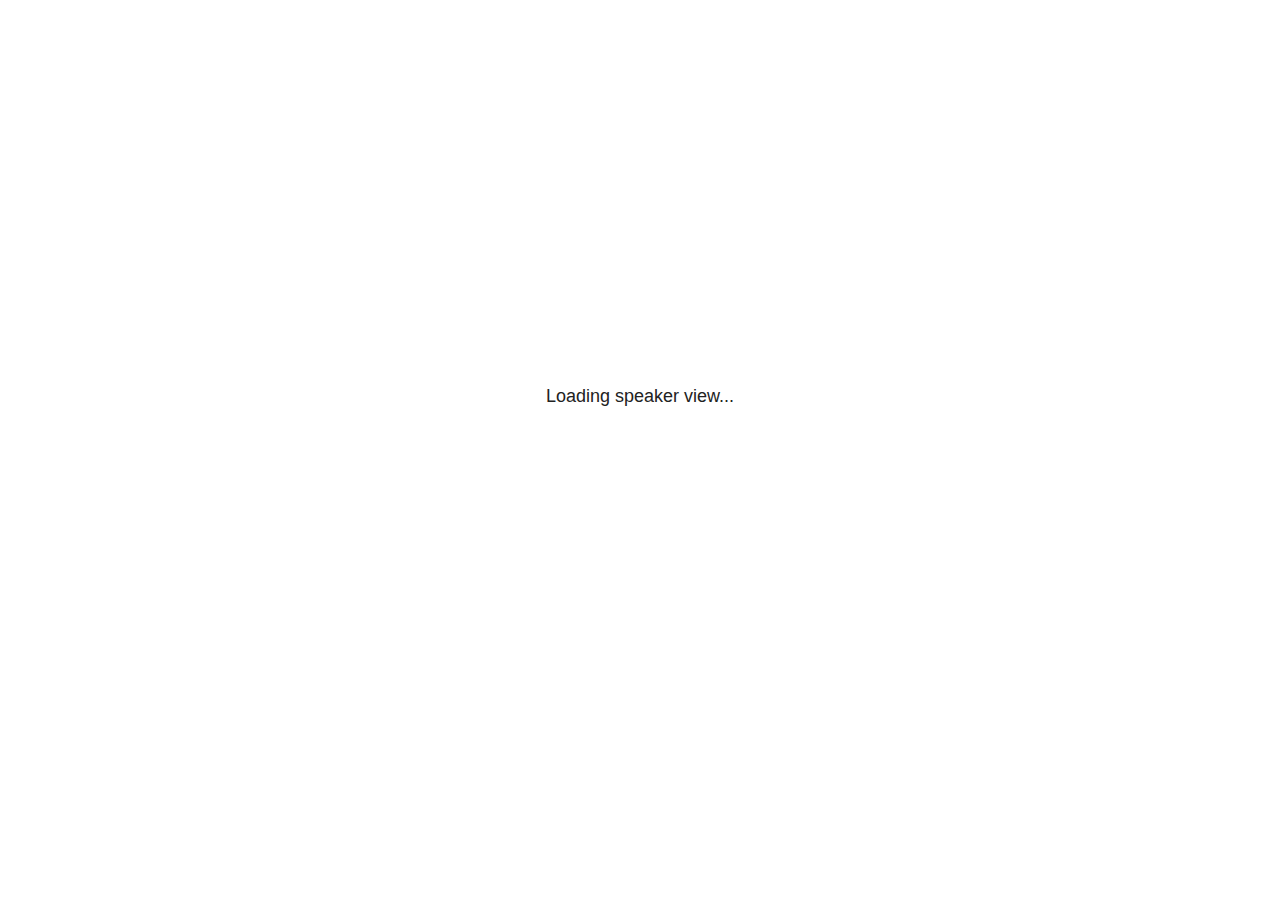
<file: plugin/notes/notes.html>
<!doctype html>
<html lang="en">
	<head>
		<meta charset="utf-8">

		<title>reveal.js - Slide Notes</title>

		<style>
			body {
				font-family: Helvetica;
				font-size: 18px;
			}

			#current-slide,
			#upcoming-slide,
			#speaker-controls {
				padding: 6px;
				box-sizing: border-box;
				-moz-box-sizing: border-box;
			}

			#current-slide iframe,
			#upcoming-slide iframe {
				width: 100%;
				height: 100%;
				border: 1px solid #ddd;
			}

			#current-slide .label,
			#upcoming-slide .label {
				position: absolute;
				top: 10px;
				left: 10px;
				z-index: 2;
			}

			#connection-status {
				position: absolute;
				top: 0;
				left: 0;
				width: 100%;
				height: 100%;
				z-index: 20;
				padding: 30% 20% 20% 20%;
				font-size: 18px;
				color: #222;
				background: #fff;
				text-align: center;
				box-sizing: border-box;
				line-height: 1.4;
			}

			.overlay-element {
				height: 34px;
				line-height: 34px;
				padding: 0 10px;
				text-shadow: none;
				background: rgba( 220, 220, 220, 0.8 );
				color: #222;
				font-size: 14px;
			}

			.overlay-element.interactive:hover {
				background: rgba( 220, 220, 220, 1 );
			}

			#current-slide {
				position: absolute;
				width: 60%;
				height: 100%;
				top: 0;
				left: 0;
				padding-right: 0;
			}

			#upcoming-slide {
				position: absolute;
				width: 40%;
				height: 40%;
				right: 0;
				top: 0;
			}

			/* Speaker controls */
			#speaker-controls {
				position: absolute;
				top: 40%;
				right: 0;
				width: 40%;
				height: 60%;
				overflow: auto;
				font-size: 18px;
			}

				.speaker-controls-time.hidden,
				.speaker-controls-notes.hidden {
					display: none;
				}

				.speaker-controls-time .label,
				.speaker-controls-pace .label,
				.speaker-controls-notes .label {
					text-transform: uppercase;
					font-weight: normal;
					font-size: 0.66em;
					color: #666;
					margin: 0;
				}

				.speaker-controls-time, .speaker-controls-pace {
					border-bottom: 1px solid rgba( 200, 200, 200, 0.5 );
					margin-bottom: 10px;
					padding: 10px 16px;
					padding-bottom: 20px;
					cursor: pointer;
				}

				.speaker-controls-time .reset-button {
					opacity: 0;
					float: right;
					color: #666;
					text-decoration: none;
				}
				.speaker-controls-time:hover .reset-button {
					opacity: 1;
				}

				.speaker-controls-time .timer,
				.speaker-controls-time .clock {
					width: 50%;
				}

				.speaker-controls-time .timer,
				.speaker-controls-time .clock,
				.speaker-controls-time .pacing .hours-value,
				.speaker-controls-time .pacing .minutes-value,
				.speaker-controls-time .pacing .seconds-value {
					font-size: 1.9em;
				}

				.speaker-controls-time .timer {
					float: left;
				}

				.speaker-controls-time .clock {
					float: right;
					text-align: right;
				}

				.speaker-controls-time span.mute {
					opacity: 0.3;
				}

				.speaker-controls-time .pacing-title {
					margin-top: 5px;
				}

				.speaker-controls-time .pacing.ahead {
					color: blue;
				}

				.speaker-controls-time .pacing.on-track {
					color: green;
				}

				.speaker-controls-time .pacing.behind {
					color: red;
				}

				.speaker-controls-notes {
					padding: 10px 16px;
				}

				.speaker-controls-notes .value {
					margin-top: 5px;
					line-height: 1.4;
					font-size: 1.2em;
				}

			/* Layout selector */
			#speaker-layout {
				position: absolute;
				top: 10px;
				right: 10px;
				color: #222;
				z-index: 10;
			}
				#speaker-layout select {
					position: absolute;
					width: 100%;
					height: 100%;
					top: 0;
					left: 0;
					border: 0;
					box-shadow: 0;
					cursor: pointer;
					opacity: 0;

					font-size: 1em;
					background-color: transparent;

					-moz-appearance: none;
					-webkit-appearance: none;
					-webkit-tap-highlight-color: rgba(0, 0, 0, 0);
				}

				#speaker-layout select:focus {
					outline: none;
					box-shadow: none;
				}

			.clear {
				clear: both;
			}

			/* Speaker layout: Wide */
			body[data-speaker-layout="wide"] #current-slide,
			body[data-speaker-layout="wide"] #upcoming-slide {
				width: 50%;
				height: 45%;
				padding: 6px;
			}

			body[data-speaker-layout="wide"] #current-slide {
				top: 0;
				left: 0;
			}

			body[data-speaker-layout="wide"] #upcoming-slide {
				top: 0;
				left: 50%;
			}

			body[data-speaker-layout="wide"] #speaker-controls {
				top: 45%;
				left: 0;
				width: 100%;
				height: 50%;
				font-size: 1.25em;
			}

			/* Speaker layout: Tall */
			body[data-speaker-layout="tall"] #current-slide,
			body[data-speaker-layout="tall"] #upcoming-slide {
				width: 45%;
				height: 50%;
				padding: 6px;
			}

			body[data-speaker-layout="tall"] #current-slide {
				top: 0;
				left: 0;
			}

			body[data-speaker-layout="tall"] #upcoming-slide {
				top: 50%;
				left: 0;
			}

			body[data-speaker-layout="tall"] #speaker-controls {
				padding-top: 40px;
				top: 0;
				left: 45%;
				width: 55%;
				height: 100%;
				font-size: 1.25em;
			}

			/* Speaker layout: Notes only */
			body[data-speaker-layout="notes-only"] #current-slide,
			body[data-speaker-layout="notes-only"] #upcoming-slide {
				display: none;
			}

			body[data-speaker-layout="notes-only"] #speaker-controls {
				padding-top: 40px;
				top: 0;
				left: 0;
				width: 100%;
				height: 100%;
				font-size: 1.25em;
			}

			@media screen and (max-width: 1080px) {
				body[data-speaker-layout="default"] #speaker-controls {
					font-size: 16px;
				}
			}

			@media screen and (max-width: 900px) {
				body[data-speaker-layout="default"] #speaker-controls {
					font-size: 14px;
				}
			}

			@media screen and (max-width: 800px) {
				body[data-speaker-layout="default"] #speaker-controls {
					font-size: 12px;
				}
			}

		</style>
	</head>

	<body>

		<div id="connection-status">Loading speaker view...</div>

		<div id="current-slide"></div>
		<div id="upcoming-slide"><span class="overlay-element label">Upcoming</span></div>
		<div id="speaker-controls">
			<div class="speaker-controls-time">
				<h4 class="label">Time <span class="reset-button">Click to Reset</span></h4>
				<div class="clock">
					<span class="clock-value">0:00 AM</span>
				</div>
				<div class="timer">
					<span class="hours-value">00</span><span class="minutes-value">:00</span><span class="seconds-value">:00</span>
				</div>
				<div class="clear"></div>

				<h4 class="label pacing-title" style="display: none">Pacing – Time to finish current slide</h4>
				<div class="pacing" style="display: none">
					<span class="hours-value">00</span><span class="minutes-value">:00</span><span class="seconds-value">:00</span>
				</div>
			</div>

			<div class="speaker-controls-notes hidden">
				<h4 class="label">Notes</h4>
				<div class="value"></div>
			</div>
		</div>
		<div id="speaker-layout" class="overlay-element interactive">
			<span class="speaker-layout-label"></span>
			<select class="speaker-layout-dropdown"></select>
		</div>

		<script src="../../plugin/markdown/marked.js"></script>
		<script>

			(function() {

				var notes,
					notesValue,
					currentState,
					currentSlide,
					upcomingSlide,
					layoutLabel,
					layoutDropdown,
					pendingCalls = {},
					lastRevealApiCallId = 0,
					connected = false;

				var SPEAKER_LAYOUTS = {
					'default': 'Default',
					'wide': 'Wide',
					'tall': 'Tall',
					'notes-only': 'Notes only'
				};

				setupLayout();

				var connectionStatus = document.querySelector( '#connection-status' );
				var connectionTimeout = setTimeout( function() {
					connectionStatus.innerHTML = 'Error connecting to main window.<br>Please try closing and reopening the speaker view.';
				}, 5000 );

				window.addEventListener( 'message', function( event ) {

					clearTimeout( connectionTimeout );
					connectionStatus.style.display = 'none';

					var data = JSON.parse( event.data );

					// The overview mode is only useful to the reveal.js instance
					// where navigation occurs so we don't sync it
					if( data.state ) delete data.state.overview;

					// Messages sent by the notes plugin inside of the main window
					if( data && data.namespace === 'reveal-notes' ) {
						if( data.type === 'connect' ) {
							handleConnectMessage( data );
						}
						else if( data.type === 'state' ) {
							handleStateMessage( data );
						}
						else if( data.type === 'return' ) {
							pendingCalls[data.callId](data.result);
							delete pendingCalls[data.callId];
						}
					}
					// Messages sent by the reveal.js inside of the current slide preview
					else if( data && data.namespace === 'reveal' ) {
						if( /ready/.test( data.eventName ) ) {
							// Send a message back to notify that the handshake is complete
							window.opener.postMessage( JSON.stringify({ namespace: 'reveal-notes', type: 'connected'} ), '*' );
						}
						else if( /slidechanged|fragmentshown|fragmenthidden|paused|resumed/.test( data.eventName ) && currentState !== JSON.stringify( data.state ) ) {

							window.opener.postMessage( JSON.stringify({ method: 'setState', args: [ data.state ]} ), '*' );

						}
					}

				} );

				/**
				 * Asynchronously calls the Reveal.js API of the main frame.
				 */
				function callRevealApi( methodName, methodArguments, callback ) {

					var callId = ++lastRevealApiCallId;
					pendingCalls[callId] = callback;
					window.opener.postMessage( JSON.stringify( {
						namespace: 'reveal-notes',
						type: 'call',
						callId: callId,
						methodName: methodName,
						arguments: methodArguments
					} ), '*' );

				}

				/**
				 * Called when the main window is trying to establish a
				 * connection.
				 */
				function handleConnectMessage( data ) {

					if( connected === false ) {
						connected = true;

						setupIframes( data );
						setupKeyboard();
						setupNotes();
						setupTimer();
					}

				}

				/**
				 * Called when the main window sends an updated state.
				 */
				function handleStateMessage( data ) {

					// Store the most recently set state to avoid circular loops
					// applying the same state
					currentState = JSON.stringify( data.state );

					// No need for updating the notes in case of fragment changes
					if ( data.notes ) {
						notes.classList.remove( 'hidden' );
						notesValue.style.whiteSpace = data.whitespace;
						if( data.markdown ) {
							notesValue.innerHTML = marked( data.notes );
						}
						else {
							notesValue.innerHTML = data.notes;
						}
					}
					else {
						notes.classList.add( 'hidden' );
					}

					// Update the note slides
					currentSlide.contentWindow.postMessage( JSON.stringify({ method: 'setState', args: [ data.state ] }), '*' );
					upcomingSlide.contentWindow.postMessage( JSON.stringify({ method: 'setState', args: [ data.state ] }), '*' );
					upcomingSlide.contentWindow.postMessage( JSON.stringify({ method: 'next' }), '*' );

				}

				// Limit to max one state update per X ms
				handleStateMessage = debounce( handleStateMessage, 200 );

				/**
				 * Forward keyboard events to the current slide window.
				 * This enables keyboard events to work even if focus
				 * isn't set on the current slide iframe.
				 *
				 * Block F5 default handling, it reloads and disconnects
				 * the speaker notes window.
				 */
				function setupKeyboard() {

					document.addEventListener( 'keydown', function( event ) {
						if( event.keyCode === 116 || ( event.metaKey && event.keyCode === 82 ) ) {
							event.preventDefault();
							return false;
						}
						currentSlide.contentWindow.postMessage( JSON.stringify({ method: 'triggerKey', args: [ event.keyCode ] }), '*' );
					} );

				}

				/**
				 * Creates the preview iframes.
				 */
				function setupIframes( data ) {

					var params = [
						'receiver',
						'progress=false',
						'history=false',
						'transition=none',
						'autoSlide=0',
						'backgroundTransition=none'
					].join( '&' );

					var urlSeparator = /\?/.test(data.url) ? '&' : '?';
					var hash = '#/' + data.state.indexh + '/' + data.state.indexv;
					var currentURL = data.url + urlSeparator + params + '&postMessageEvents=true' + hash;
					var upcomingURL = data.url + urlSeparator + params + '&controls=false' + hash;

					currentSlide = document.createElement( 'iframe' );
					currentSlide.setAttribute( 'width', 1280 );
					currentSlide.setAttribute( 'height', 1024 );
					currentSlide.setAttribute( 'src', currentURL );
					document.querySelector( '#current-slide' ).appendChild( currentSlide );

					upcomingSlide = document.createElement( 'iframe' );
					upcomingSlide.setAttribute( 'width', 640 );
					upcomingSlide.setAttribute( 'height', 512 );
					upcomingSlide.setAttribute( 'src', upcomingURL );
					document.querySelector( '#upcoming-slide' ).appendChild( upcomingSlide );

				}

				/**
				 * Setup the notes UI.
				 */
				function setupNotes() {

					notes = document.querySelector( '.speaker-controls-notes' );
					notesValue = document.querySelector( '.speaker-controls-notes .value' );

				}

				function getTimings( callback ) {

					callRevealApi( 'getSlidesAttributes', [], function ( slideAttributes ) {
						callRevealApi( 'getConfig', [], function ( config ) {
							var totalTime = config.totalTime;
							var minTimePerSlide = config.minimumTimePerSlide || 0;
							var defaultTiming = config.defaultTiming;
							if ((defaultTiming == null) && (totalTime == null)) {
								callback(null);
								return;
							}
							// Setting totalTime overrides defaultTiming
							if (totalTime) {
								defaultTiming = 0;
							}
							var timings = [];
							for ( var i in slideAttributes ) {
								var slide = slideAttributes[ i ];
								var timing = defaultTiming;
								if( slide.hasOwnProperty( 'data-timing' )) {
									var t = slide[ 'data-timing' ];
									timing = parseInt(t);
									if( isNaN(timing) ) {
										console.warn("Could not parse timing '" + t + "' of slide " + i + "; using default of " + defaultTiming);
										timing = defaultTiming;
									}
								}
								timings.push(timing);
							}
							if ( totalTime ) {
								// After we've allocated time to individual slides, we summarize it and
								// subtract it from the total time
								var remainingTime = totalTime - timings.reduce( function(a, b) { return a + b; }, 0 );
								// The remaining time is divided by the number of slides that have 0 seconds
								// allocated at the moment, giving the average time-per-slide on the remaining slides
								var remainingSlides = (timings.filter( function(x) { return x == 0 }) ).length
								var timePerSlide = Math.round( remainingTime / remainingSlides, 0 )
								// And now we replace every zero-value timing with that average
								timings = timings.map( function(x) { return (x==0 ? timePerSlide : x) } );
							}
							var slidesUnderMinimum = timings.filter( function(x) { return (x < minTimePerSlide) } ).length
							if ( slidesUnderMinimum ) {
								message = "The pacing time for " + slidesUnderMinimum + " slide(s) is under the configured minimum of " + minTimePerSlide + " seconds. Check the data-timing attribute on individual slides, or consider increasing the totalTime or minimumTimePerSlide configuration options (or removing some slides).";
								alert(message);
							}
							callback( timings );
						} );
					} );

				}

				/**
				 * Return the number of seconds allocated for presenting
				 * all slides up to and including this one.
				 */
				function getTimeAllocated( timings, callback ) {

					callRevealApi( 'getSlidePastCount', [], function ( currentSlide ) {
						var allocated = 0;
						for (var i in timings.slice(0, currentSlide + 1)) {
							allocated += timings[i];
						}
						callback( allocated );
					} );

				}

				/**
				 * Create the timer and clock and start updating them
				 * at an interval.
				 */
				function setupTimer() {

					var start = new Date(),
					timeEl = document.querySelector( '.speaker-controls-time' ),
					clockEl = timeEl.querySelector( '.clock-value' ),
					hoursEl = timeEl.querySelector( '.hours-value' ),
					minutesEl = timeEl.querySelector( '.minutes-value' ),
					secondsEl = timeEl.querySelector( '.seconds-value' ),
					pacingTitleEl = timeEl.querySelector( '.pacing-title' ),
					pacingEl = timeEl.querySelector( '.pacing' ),
					pacingHoursEl = pacingEl.querySelector( '.hours-value' ),
					pacingMinutesEl = pacingEl.querySelector( '.minutes-value' ),
					pacingSecondsEl = pacingEl.querySelector( '.seconds-value' );

					var timings = null;
					getTimings( function ( _timings ) {

						timings = _timings;
						if (_timings !== null) {
							pacingTitleEl.style.removeProperty('display');
							pacingEl.style.removeProperty('display');
						}

						// Update once directly
						_updateTimer();

						// Then update every second
						setInterval( _updateTimer, 1000 );

					} );


					function _resetTimer() {

						if (timings == null) {
							start = new Date();
							_updateTimer();
						}
						else {
							// Reset timer to beginning of current slide
							getTimeAllocated( timings, function ( slideEndTimingSeconds ) {
								var slideEndTiming = slideEndTimingSeconds * 1000;
								callRevealApi( 'getSlidePastCount', [], function ( currentSlide ) {
									var currentSlideTiming = timings[currentSlide] * 1000;
									var previousSlidesTiming = slideEndTiming - currentSlideTiming;
									var now = new Date();
									start = new Date(now.getTime() - previousSlidesTiming);
									_updateTimer();
								} );
							} );
						}

					}

					timeEl.addEventListener( 'click', function() {
						_resetTimer();
						return false;
					} );

					function _displayTime( hrEl, minEl, secEl, time) {

						var sign = Math.sign(time) == -1 ? "-" : "";
						time = Math.abs(Math.round(time / 1000));
						var seconds = time % 60;
						var minutes = Math.floor( time / 60 ) % 60 ;
						var hours = Math.floor( time / ( 60 * 60 )) ;
						hrEl.innerHTML = sign + zeroPadInteger( hours );
						if (hours == 0) {
							hrEl.classList.add( 'mute' );
						}
						else {
							hrEl.classList.remove( 'mute' );
						}
						minEl.innerHTML = ':' + zeroPadInteger( minutes );
						if (hours == 0 && minutes == 0) {
							minEl.classList.add( 'mute' );
						}
						else {
							minEl.classList.remove( 'mute' );
						}
						secEl.innerHTML = ':' + zeroPadInteger( seconds );
					}

					function _updateTimer() {

						var diff, hours, minutes, seconds,
						now = new Date();

						diff = now.getTime() - start.getTime();

						clockEl.innerHTML = now.toLocaleTimeString( 'en-US', { hour12: true, hour: '2-digit', minute:'2-digit' } );
						_displayTime( hoursEl, minutesEl, secondsEl, diff );
						if (timings !== null) {
							_updatePacing(diff);
						}

					}

					function _updatePacing(diff) {

						getTimeAllocated( timings, function ( slideEndTimingSeconds ) {
							var slideEndTiming = slideEndTimingSeconds * 1000;

							callRevealApi( 'getSlidePastCount', [], function ( currentSlide ) {
								var currentSlideTiming = timings[currentSlide] * 1000;
								var timeLeftCurrentSlide = slideEndTiming - diff;
								if (timeLeftCurrentSlide < 0) {
									pacingEl.className = 'pacing behind';
								}
								else if (timeLeftCurrentSlide < currentSlideTiming) {
									pacingEl.className = 'pacing on-track';
								}
								else {
									pacingEl.className = 'pacing ahead';
								}
								_displayTime( pacingHoursEl, pacingMinutesEl, pacingSecondsEl, timeLeftCurrentSlide );
							} );
						} );
					}

				}

				/**
				 * Sets up the speaker view layout and layout selector.
				 */
				function setupLayout() {

					layoutDropdown = document.querySelector( '.speaker-layout-dropdown' );
					layoutLabel = document.querySelector( '.speaker-layout-label' );

					// Render the list of available layouts
					for( var id in SPEAKER_LAYOUTS ) {
						var option = document.createElement( 'option' );
						option.setAttribute( 'value', id );
						option.textContent = SPEAKER_LAYOUTS[ id ];
						layoutDropdown.appendChild( option );
					}

					// Monitor the dropdown for changes
					layoutDropdown.addEventListener( 'change', function( event ) {

						setLayout( layoutDropdown.value );

					}, false );

					// Restore any currently persisted layout
					setLayout( getLayout() );

				}

				/**
				 * Sets a new speaker view layout. The layout is persisted
				 * in local storage.
				 */
				function setLayout( value ) {

					var title = SPEAKER_LAYOUTS[ value ];

					layoutLabel.innerHTML = 'Layout' + ( title ? ( ': ' + title ) : '' );
					layoutDropdown.value = value;

					document.body.setAttribute( 'data-speaker-layout', value );

					// Persist locally
					if( supportsLocalStorage() ) {
						window.localStorage.setItem( 'reveal-speaker-layout', value );
					}

				}

				/**
				 * Returns the ID of the most recently set speaker layout
				 * or our default layout if none has been set.
				 */
				function getLayout() {

					if( supportsLocalStorage() ) {
						var layout = window.localStorage.getItem( 'reveal-speaker-layout' );
						if( layout ) {
							return layout;
						}
					}

					// Default to the first record in the layouts hash
					for( var id in SPEAKER_LAYOUTS ) {
						return id;
					}

				}

				function supportsLocalStorage() {

					try {
						localStorage.setItem('test', 'test');
						localStorage.removeItem('test');
						return true;
					}
					catch( e ) {
						return false;
					}

				}

				function zeroPadInteger( num ) {

					var str = '00' + parseInt( num );
					return str.substring( str.length - 2 );

				}

				/**
				 * Limits the frequency at which a function can be called.
				 */
				function debounce( fn, ms ) {

					var lastTime = 0,
						timeout;

					return function() {

						var args = arguments;
						var context = this;

						clearTimeout( timeout );

						var timeSinceLastCall = Date.now() - lastTime;
						if( timeSinceLastCall > ms ) {
							fn.apply( context, args );
							lastTime = Date.now();
						}
						else {
							timeout = setTimeout( function() {
								fn.apply( context, args );
								lastTime = Date.now();
							}, ms - timeSinceLastCall );
						}

					}

				}

			})();

		</script>
	</body>
</html>
</file>
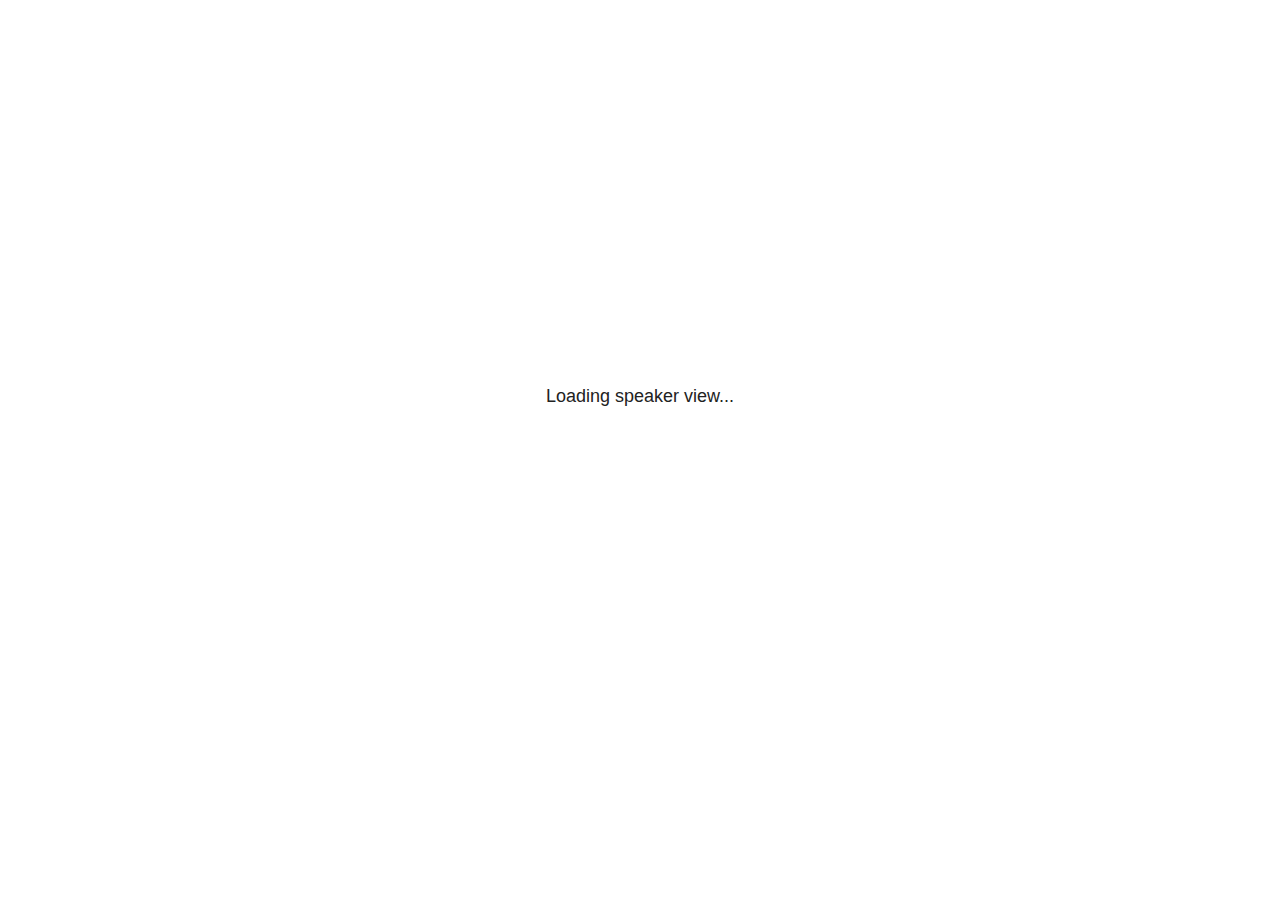
<file: t1/plugin/notes/speaker-view.html>
<html lang="en">
	<head>
		<meta charset="utf-8">

		<title>reveal.js - Speaker View</title>

		<style>
			body {
				font-family: Helvetica;
				font-size: 18px;
			}

			#current-slide,
			#upcoming-slide,
			#speaker-controls {
				padding: 6px;
				box-sizing: border-box;
				-moz-box-sizing: border-box;
			}

			#current-slide iframe,
			#upcoming-slide iframe {
				width: 100%;
				height: 100%;
				border: 1px solid #ddd;
			}

			#current-slide .label,
			#upcoming-slide .label {
				position: absolute;
				top: 10px;
				left: 10px;
				z-index: 2;
			}

			#connection-status {
				position: absolute;
				top: 0;
				left: 0;
				width: 100%;
				height: 100%;
				z-index: 20;
				padding: 30% 20% 20% 20%;
				font-size: 18px;
				color: #222;
				background: #fff;
				text-align: center;
				box-sizing: border-box;
				line-height: 1.4;
			}

			.overlay-element {
				height: 34px;
				line-height: 34px;
				padding: 0 10px;
				text-shadow: none;
				background: rgba( 220, 220, 220, 0.8 );
				color: #222;
				font-size: 14px;
			}

			.overlay-element.interactive:hover {
				background: rgba( 220, 220, 220, 1 );
			}

			#current-slide {
				position: absolute;
				width: 60%;
				height: 100%;
				top: 0;
				left: 0;
				padding-right: 0;
			}

			#upcoming-slide {
				position: absolute;
				width: 40%;
				height: 40%;
				right: 0;
				top: 0;
			}

			/* Speaker controls */
			#speaker-controls {
				position: absolute;
				top: 40%;
				right: 0;
				width: 40%;
				height: 60%;
				overflow: auto;
				font-size: 18px;
			}

				.speaker-controls-time.hidden,
				.speaker-controls-notes.hidden {
					display: none;
				}

				.speaker-controls-time .label,
				.speaker-controls-pace .label,
				.speaker-controls-notes .label {
					text-transform: uppercase;
					font-weight: normal;
					font-size: 0.66em;
					color: #666;
					margin: 0;
				}

				.speaker-controls-time, .speaker-controls-pace {
					border-bottom: 1px solid rgba( 200, 200, 200, 0.5 );
					margin-bottom: 10px;
					padding: 10px 16px;
					padding-bottom: 20px;
					cursor: pointer;
				}

				.speaker-controls-time .reset-button {
					opacity: 0;
					float: right;
					color: #666;
					text-decoration: none;
				}
				.speaker-controls-time:hover .reset-button {
					opacity: 1;
				}

				.speaker-controls-time .timer,
				.speaker-controls-time .clock {
					width: 50%;
				}

				.speaker-controls-time .timer,
				.speaker-controls-time .clock,
				.speaker-controls-time .pacing .hours-value,
				.speaker-controls-time .pacing .minutes-value,
				.speaker-controls-time .pacing .seconds-value {
					font-size: 1.9em;
				}

				.speaker-controls-time .timer {
					float: left;
				}

				.speaker-controls-time .clock {
					float: right;
					text-align: right;
				}

				.speaker-controls-time span.mute {
					opacity: 0.3;
				}

				.speaker-controls-time .pacing-title {
					margin-top: 5px;
				}

				.speaker-controls-time .pacing.ahead {
					color: blue;
				}

				.speaker-controls-time .pacing.on-track {
					color: green;
				}

				.speaker-controls-time .pacing.behind {
					color: red;
				}

				.speaker-controls-notes {
					padding: 10px 16px;
				}

				.speaker-controls-notes .value {
					margin-top: 5px;
					line-height: 1.4;
					font-size: 1.2em;
				}

			/* Layout selector */
			#speaker-layout {
				position: absolute;
				top: 10px;
				right: 10px;
				color: #222;
				z-index: 10;
			}
				#speaker-layout select {
					position: absolute;
					width: 100%;
					height: 100%;
					top: 0;
					left: 0;
					border: 0;
					box-shadow: 0;
					cursor: pointer;
					opacity: 0;

					font-size: 1em;
					background-color: transparent;

					-moz-appearance: none;
					-webkit-appearance: none;
					-webkit-tap-highlight-color: rgba(0, 0, 0, 0);
				}

				#speaker-layout select:focus {
					outline: none;
					box-shadow: none;
				}

			.clear {
				clear: both;
			}

			/* Speaker layout: Wide */
			body[data-speaker-layout="wide"] #current-slide,
			body[data-speaker-layout="wide"] #upcoming-slide {
				width: 50%;
				height: 45%;
				padding: 6px;
			}

			body[data-speaker-layout="wide"] #current-slide {
				top: 0;
				left: 0;
			}

			body[data-speaker-layout="wide"] #upcoming-slide {
				top: 0;
				left: 50%;
			}

			body[data-speaker-layout="wide"] #speaker-controls {
				top: 45%;
				left: 0;
				width: 100%;
				height: 50%;
				font-size: 1.25em;
			}

			/* Speaker layout: Tall */
			body[data-speaker-layout="tall"] #current-slide,
			body[data-speaker-layout="tall"] #upcoming-slide {
				width: 45%;
				height: 50%;
				padding: 6px;
			}

			body[data-speaker-layout="tall"] #current-slide {
				top: 0;
				left: 0;
			}

			body[data-speaker-layout="tall"] #upcoming-slide {
				top: 50%;
				left: 0;
			}

			body[data-speaker-layout="tall"] #speaker-controls {
				padding-top: 40px;
				top: 0;
				left: 45%;
				width: 55%;
				height: 100%;
				font-size: 1.25em;
			}

			/* Speaker layout: Notes only */
			body[data-speaker-layout="notes-only"] #current-slide,
			body[data-speaker-layout="notes-only"] #upcoming-slide {
				display: none;
			}

			body[data-speaker-layout="notes-only"] #speaker-controls {
				padding-top: 40px;
				top: 0;
				left: 0;
				width: 100%;
				height: 100%;
				font-size: 1.25em;
			}

			@media screen and (max-width: 1080px) {
				body[data-speaker-layout="default"] #speaker-controls {
					font-size: 16px;
				}
			}

			@media screen and (max-width: 900px) {
				body[data-speaker-layout="default"] #speaker-controls {
					font-size: 14px;
				}
			}

			@media screen and (max-width: 800px) {
				body[data-speaker-layout="default"] #speaker-controls {
					font-size: 12px;
				}
			}

		</style>
	</head>

	<body>

		<div id="connection-status">Loading speaker view...</div>

		<div id="current-slide"></div>
		<div id="upcoming-slide"><span class="overlay-element label">Upcoming</span></div>
		<div id="speaker-controls">
			<div class="speaker-controls-time">
				<h4 class="label">Time <span class="reset-button">Click to Reset</span></h4>
				<div class="clock">
					<span class="clock-value">0:00 AM</span>
				</div>
				<div class="timer">
					<span class="hours-value">00</span><span class="minutes-value">:00</span><span class="seconds-value">:00</span>
				</div>
				<div class="clear"></div>

				<h4 class="label pacing-title" style="display: none">Pacing – Time to finish current slide</h4>
				<div class="pacing" style="display: none">
					<span class="hours-value">00</span><span class="minutes-value">:00</span><span class="seconds-value">:00</span>
				</div>
			</div>

			<div class="speaker-controls-notes hidden">
				<h4 class="label">Notes</h4>
				<div class="value"></div>
			</div>
		</div>
		<div id="speaker-layout" class="overlay-element interactive">
			<span class="speaker-layout-label"></span>
			<select class="speaker-layout-dropdown"></select>
		</div>

		<script>

			(function() {

				var notes,
					notesValue,
					currentState,
					currentSlide,
					upcomingSlide,
					layoutLabel,
					layoutDropdown,
					pendingCalls = {},
					lastRevealApiCallId = 0,
					connected = false;

				var SPEAKER_LAYOUTS = {
					'default': 'Default',
					'wide': 'Wide',
					'tall': 'Tall',
					'notes-only': 'Notes only'
				};

				setupLayout();

				var connectionStatus = document.querySelector( '#connection-status' );
				var connectionTimeout = setTimeout( function() {
					connectionStatus.innerHTML = 'Error connecting to main window.<br>Please try closing and reopening the speaker view.';
				}, 5000 );

				window.addEventListener( 'message', function( event ) {

					clearTimeout( connectionTimeout );
					connectionStatus.style.display = 'none';

					var data = JSON.parse( event.data );

					// The overview mode is only useful to the reveal.js instance
					// where navigation occurs so we don't sync it
					if( data.state ) delete data.state.overview;

					// Messages sent by the notes plugin inside of the main window
					if( data && data.namespace === 'reveal-notes' ) {
						if( data.type === 'connect' ) {
							handleConnectMessage( data );
						}
						else if( data.type === 'state' ) {
							handleStateMessage( data );
						}
						else if( data.type === 'return' ) {
							pendingCalls[data.callId](data.result);
							delete pendingCalls[data.callId];
						}
					}
					// Messages sent by the reveal.js inside of the current slide preview
					else if( data && data.namespace === 'reveal' ) {
						if( /ready/.test( data.eventName ) ) {
							// Send a message back to notify that the handshake is complete
							window.opener.postMessage( JSON.stringify({ namespace: 'reveal-notes', type: 'connected'} ), '*' );
						}
						else if( /slidechanged|fragmentshown|fragmenthidden|paused|resumed/.test( data.eventName ) && currentState !== JSON.stringify( data.state ) ) {

							window.opener.postMessage( JSON.stringify({ method: 'setState', args: [ data.state ]} ), '*' );

						}
					}

				} );

				/**
				 * Asynchronously calls the Reveal.js API of the main frame.
				 */
				function callRevealApi( methodName, methodArguments, callback ) {

					var callId = ++lastRevealApiCallId;
					pendingCalls[callId] = callback;
					window.opener.postMessage( JSON.stringify( {
						namespace: 'reveal-notes',
						type: 'call',
						callId: callId,
						methodName: methodName,
						arguments: methodArguments
					} ), '*' );

				}

				/**
				 * Called when the main window is trying to establish a
				 * connection.
				 */
				function handleConnectMessage( data ) {

					if( connected === false ) {
						connected = true;

						setupIframes( data );
						setupKeyboard();
						setupNotes();
						setupTimer();
					}

				}

				/**
				 * Called when the main window sends an updated state.
				 */
				function handleStateMessage( data ) {

					// Store the most recently set state to avoid circular loops
					// applying the same state
					currentState = JSON.stringify( data.state );

					// No need for updating the notes in case of fragment changes
					if ( data.notes ) {
						notes.classList.remove( 'hidden' );
						notesValue.style.whiteSpace = data.whitespace;
						if( data.markdown ) {
							notesValue.innerHTML = marked( data.notes );
						}
						else {
							notesValue.innerHTML = data.notes;
						}
					}
					else {
						notes.classList.add( 'hidden' );
					}

					// Update the note slides
					currentSlide.contentWindow.postMessage( JSON.stringify({ method: 'setState', args: [ data.state ] }), '*' );
					upcomingSlide.contentWindow.postMessage( JSON.stringify({ method: 'setState', args: [ data.state ] }), '*' );
					upcomingSlide.contentWindow.postMessage( JSON.stringify({ method: 'next' }), '*' );

				}

				// Limit to max one state update per X ms
				handleStateMessage = debounce( handleStateMessage, 200 );

				/**
				 * Forward keyboard events to the current slide window.
				 * This enables keyboard events to work even if focus
				 * isn't set on the current slide iframe.
				 *
				 * Block F5 default handling, it reloads and disconnects
				 * the speaker notes window.
				 */
				function setupKeyboard() {

					document.addEventListener( 'keydown', function( event ) {
						if( event.keyCode === 116 || ( event.metaKey && event.keyCode === 82 ) ) {
							event.preventDefault();
							return false;
						}
						currentSlide.contentWindow.postMessage( JSON.stringify({ method: 'triggerKey', args: [ event.keyCode ] }), '*' );
					} );

				}

				/**
				 * Creates the preview iframes.
				 */
				function setupIframes( data ) {

					var params = [
						'receiver',
						'progress=false',
						'history=false',
						'transition=none',
						'autoSlide=0',
						'backgroundTransition=none'
					].join( '&' );

					var urlSeparator = /\?/.test(data.url) ? '&' : '?';
					var hash = '#/' + data.state.indexh + '/' + data.state.indexv;
					var currentURL = data.url + urlSeparator + params + '&postMessageEvents=true' + hash;
					var upcomingURL = data.url + urlSeparator + params + '&controls=false' + hash;

					currentSlide = document.createElement( 'iframe' );
					currentSlide.setAttribute( 'width', 1280 );
					currentSlide.setAttribute( 'height', 1024 );
					currentSlide.setAttribute( 'src', currentURL );
					document.querySelector( '#current-slide' ).appendChild( currentSlide );

					upcomingSlide = document.createElement( 'iframe' );
					upcomingSlide.setAttribute( 'width', 640 );
					upcomingSlide.setAttribute( 'height', 512 );
					upcomingSlide.setAttribute( 'src', upcomingURL );
					document.querySelector( '#upcoming-slide' ).appendChild( upcomingSlide );

				}

				/**
				 * Setup the notes UI.
				 */
				function setupNotes() {

					notes = document.querySelector( '.speaker-controls-notes' );
					notesValue = document.querySelector( '.speaker-controls-notes .value' );

				}

				function getTimings( callback ) {

					callRevealApi( 'getSlidesAttributes', [], function ( slideAttributes ) {
						callRevealApi( 'getConfig', [], function ( config ) {
							var totalTime = config.totalTime;
							var minTimePerSlide = config.minimumTimePerSlide || 0;
							var defaultTiming = config.defaultTiming;
							if ((defaultTiming == null) && (totalTime == null)) {
								callback(null);
								return;
							}
							// Setting totalTime overrides defaultTiming
							if (totalTime) {
								defaultTiming = 0;
							}
							var timings = [];
							for ( var i in slideAttributes ) {
								var slide = slideAttributes[ i ];
								var timing = defaultTiming;
								if( slide.hasOwnProperty( 'data-timing' )) {
									var t = slide[ 'data-timing' ];
									timing = parseInt(t);
									if( isNaN(timing) ) {
										console.warn("Could not parse timing '" + t + "' of slide " + i + "; using default of " + defaultTiming);
										timing = defaultTiming;
									}
								}
								timings.push(timing);
							}
							if ( totalTime ) {
								// After we've allocated time to individual slides, we summarize it and
								// subtract it from the total time
								var remainingTime = totalTime - timings.reduce( function(a, b) { return a + b; }, 0 );
								// The remaining time is divided by the number of slides that have 0 seconds
								// allocated at the moment, giving the average time-per-slide on the remaining slides
								var remainingSlides = (timings.filter( function(x) { return x == 0 }) ).length
								var timePerSlide = Math.round( remainingTime / remainingSlides, 0 )
								// And now we replace every zero-value timing with that average
								timings = timings.map( function(x) { return (x==0 ? timePerSlide : x) } );
							}
							var slidesUnderMinimum = timings.filter( function(x) { return (x < minTimePerSlide) } ).length
							if ( slidesUnderMinimum ) {
								message = "The pacing time for " + slidesUnderMinimum + " slide(s) is under the configured minimum of " + minTimePerSlide + " seconds. Check the data-timing attribute on individual slides, or consider increasing the totalTime or minimumTimePerSlide configuration options (or removing some slides).";
								alert(message);
							}
							callback( timings );
						} );
					} );

				}

				/**
				 * Return the number of seconds allocated for presenting
				 * all slides up to and including this one.
				 */
				function getTimeAllocated( timings, callback ) {

					callRevealApi( 'getSlidePastCount', [], function ( currentSlide ) {
						var allocated = 0;
						for (var i in timings.slice(0, currentSlide + 1)) {
							allocated += timings[i];
						}
						callback( allocated );
					} );

				}

				/**
				 * Create the timer and clock and start updating them
				 * at an interval.
				 */
				function setupTimer() {

					var start = new Date(),
					timeEl = document.querySelector( '.speaker-controls-time' ),
					clockEl = timeEl.querySelector( '.clock-value' ),
					hoursEl = timeEl.querySelector( '.hours-value' ),
					minutesEl = timeEl.querySelector( '.minutes-value' ),
					secondsEl = timeEl.querySelector( '.seconds-value' ),
					pacingTitleEl = timeEl.querySelector( '.pacing-title' ),
					pacingEl = timeEl.querySelector( '.pacing' ),
					pacingHoursEl = pacingEl.querySelector( '.hours-value' ),
					pacingMinutesEl = pacingEl.querySelector( '.minutes-value' ),
					pacingSecondsEl = pacingEl.querySelector( '.seconds-value' );

					var timings = null;
					getTimings( function ( _timings ) {

						timings = _timings;
						if (_timings !== null) {
							pacingTitleEl.style.removeProperty('display');
							pacingEl.style.removeProperty('display');
						}

						// Update once directly
						_updateTimer();

						// Then update every second
						setInterval( _updateTimer, 1000 );

					} );


					function _resetTimer() {

						if (timings == null) {
							start = new Date();
							_updateTimer();
						}
						else {
							// Reset timer to beginning of current slide
							getTimeAllocated( timings, function ( slideEndTimingSeconds ) {
								var slideEndTiming = slideEndTimingSeconds * 1000;
								callRevealApi( 'getSlidePastCount', [], function ( currentSlide ) {
									var currentSlideTiming = timings[currentSlide] * 1000;
									var previousSlidesTiming = slideEndTiming - currentSlideTiming;
									var now = new Date();
									start = new Date(now.getTime() - previousSlidesTiming);
									_updateTimer();
								} );
							} );
						}

					}

					timeEl.addEventListener( 'click', function() {
						_resetTimer();
						return false;
					} );

					function _displayTime( hrEl, minEl, secEl, time) {

						var sign = Math.sign(time) == -1 ? "-" : "";
						time = Math.abs(Math.round(time / 1000));
						var seconds = time % 60;
						var minutes = Math.floor( time / 60 ) % 60 ;
						var hours = Math.floor( time / ( 60 * 60 )) ;
						hrEl.innerHTML = sign + zeroPadInteger( hours );
						if (hours == 0) {
							hrEl.classList.add( 'mute' );
						}
						else {
							hrEl.classList.remove( 'mute' );
						}
						minEl.innerHTML = ':' + zeroPadInteger( minutes );
						if (hours == 0 && minutes == 0) {
							minEl.classList.add( 'mute' );
						}
						else {
							minEl.classList.remove( 'mute' );
						}
						secEl.innerHTML = ':' + zeroPadInteger( seconds );
					}

					function _updateTimer() {

						var diff, hours, minutes, seconds,
						now = new Date();

						diff = now.getTime() - start.getTime();

						clockEl.innerHTML = now.toLocaleTimeString( 'en-US', { hour12: true, hour: '2-digit', minute:'2-digit' } );
						_displayTime( hoursEl, minutesEl, secondsEl, diff );
						if (timings !== null) {
							_updatePacing(diff);
						}

					}

					function _updatePacing(diff) {

						getTimeAllocated( timings, function ( slideEndTimingSeconds ) {
							var slideEndTiming = slideEndTimingSeconds * 1000;

							callRevealApi( 'getSlidePastCount', [], function ( currentSlide ) {
								var currentSlideTiming = timings[currentSlide] * 1000;
								var timeLeftCurrentSlide = slideEndTiming - diff;
								if (timeLeftCurrentSlide < 0) {
									pacingEl.className = 'pacing behind';
								}
								else if (timeLeftCurrentSlide < currentSlideTiming) {
									pacingEl.className = 'pacing on-track';
								}
								else {
									pacingEl.className = 'pacing ahead';
								}
								_displayTime( pacingHoursEl, pacingMinutesEl, pacingSecondsEl, timeLeftCurrentSlide );
							} );
						} );
					}

				}

				/**
				 * Sets up the speaker view layout and layout selector.
				 */
				function setupLayout() {

					layoutDropdown = document.querySelector( '.speaker-layout-dropdown' );
					layoutLabel = document.querySelector( '.speaker-layout-label' );

					// Render the list of available layouts
					for( var id in SPEAKER_LAYOUTS ) {
						var option = document.createElement( 'option' );
						option.setAttribute( 'value', id );
						option.textContent = SPEAKER_LAYOUTS[ id ];
						layoutDropdown.appendChild( option );
					}

					// Monitor the dropdown for changes
					layoutDropdown.addEventListener( 'change', function( event ) {

						setLayout( layoutDropdown.value );

					}, false );

					// Restore any currently persisted layout
					setLayout( getLayout() );

				}

				/**
				 * Sets a new speaker view layout. The layout is persisted
				 * in local storage.
				 */
				function setLayout( value ) {

					var title = SPEAKER_LAYOUTS[ value ];

					layoutLabel.innerHTML = 'Layout' + ( title ? ( ': ' + title ) : '' );
					layoutDropdown.value = value;

					document.body.setAttribute( 'data-speaker-layout', value );

					// Persist locally
					if( supportsLocalStorage() ) {
						window.localStorage.setItem( 'reveal-speaker-layout', value );
					}

				}

				/**
				 * Returns the ID of the most recently set speaker layout
				 * or our default layout if none has been set.
				 */
				function getLayout() {

					if( supportsLocalStorage() ) {
						var layout = window.localStorage.getItem( 'reveal-speaker-layout' );
						if( layout ) {
							return layout;
						}
					}

					// Default to the first record in the layouts hash
					for( var id in SPEAKER_LAYOUTS ) {
						return id;
					}

				}

				function supportsLocalStorage() {

					try {
						localStorage.setItem('test', 'test');
						localStorage.removeItem('test');
						return true;
					}
					catch( e ) {
						return false;
					}

				}

				function zeroPadInteger( num ) {

					var str = '00' + parseInt( num );
					return str.substring( str.length - 2 );

				}

				/**
				 * Limits the frequency at which a function can be called.
				 */
				function debounce( fn, ms ) {

					var lastTime = 0,
						timeout;

					return function() {

						var args = arguments;
						var context = this;

						clearTimeout( timeout );

						var timeSinceLastCall = Date.now() - lastTime;
						if( timeSinceLastCall > ms ) {
							fn.apply( context, args );
							lastTime = Date.now();
						}
						else {
							timeout = setTimeout( function() {
								fn.apply( context, args );
								lastTime = Date.now();
							}, ms - timeSinceLastCall );
						}

					}

				}

			})();

		</script>
	</body>
</html>
</file>
